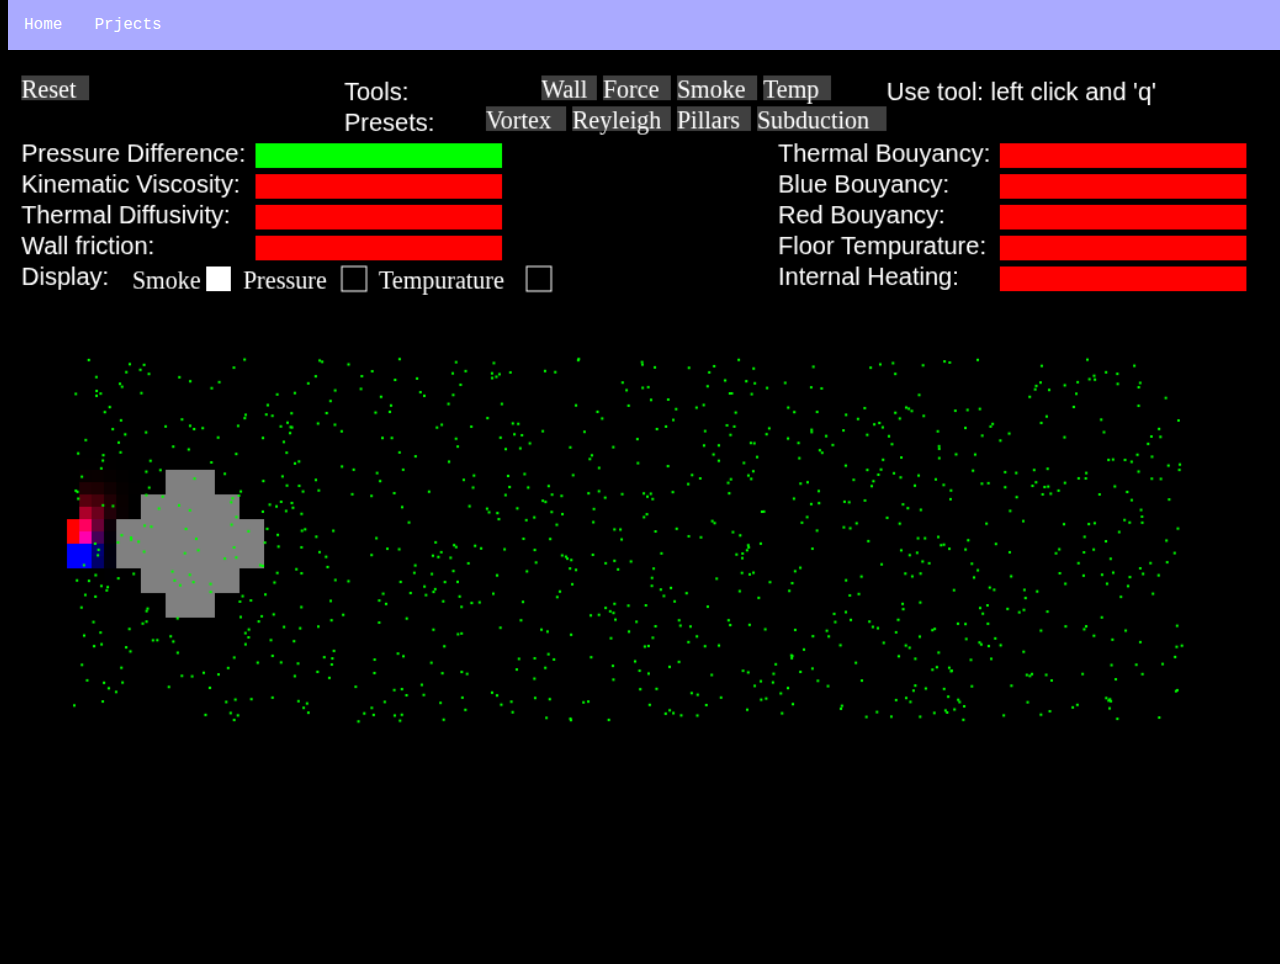
<file: fluidsim/index.html>
<!DOCTYPE html>
<html>
<head>
<title>Shadow55AA</title>
<link rel='stylesheet' href='/main.css'>
<meta name="viewport" content="width=device-width, initial-scale=1.0">
</head>
<body>
<div id="top">
<ul class="rootmenu">
	<li><a href="/index.html">Home</a></li>
	<li><a href="/index.html#page2">Prjects</a></li>
</ul>
</div>
<div id="page1">
<canvas id="canv" width="1024" height="560" style="border:1px solid #000000;"></canvas>
<p id="dbgp"></p>
<script>
var c = document.getElementById("canv");
var ctx = c.getContext("2d");
var tick=0;

var dt = 1.0/30.0;
var nsteps = 1;
var elt=0.0;
var slipk=1.0;
var udk = 0.0;
var tdk = 0.0;
var bpd = 0.0;
var inheat = 0.0;
var fltemp = 0.0;
var accg = 0.0;
var bouyred = 0.0;
var bouyblue = 0.0;
var restpress = 1.0;

var maxpress = 0.0;
var minpress = 0.0;
var maxtemp = 0.0;

var ds = 10;
var xsections = 90;
var ysections = 30;
var bmobile = false;
if(navigator.userAgent.match(/iPad|iPhone|iPod|Android/i))
{
	xsections = 30;
	ysections = 10;
	c.width = document.documentElement.clientWidth-20;
	c.height = document.documentElement.clientHeight-20;
	bmobile = true;
}
var blandscape = false;

var xlength = xsections*ds;
var ylength = ysections*ds;

var buffsize = (xsections+2)*(ysections+2);
var dense = new Array(buffsize);
var dense2 = new Array(buffsize);
var denseb = new Array(buffsize);
var denseb2 = new Array(buffsize);
var u = new Array(buffsize);
var u2 = new Array(buffsize);
var v = new Array(buffsize);
var v2 = new Array(buffsize);
var p = new Array(buffsize);
var p2 = new Array(buffsize);
var diverg = new Array(buffsize);
var temps = new Array(buffsize);
var temps2 = new Array(buffsize);
var wallblocks = new Array(buffsize);
var ubnodes = new Array(buffsize);
var vbnodes = new Array(buffsize);

// input
var mousex = 40;
var mousey = 40;
var mousepos = [0,0];
var mousexrel = 0;
var mouseyrel = 0;
var mouseindir = [0,0];
var lmbutton = 0;
var mmbutton = 0;
var keys = [0,0,0,0];
var bwkey = 0;
var inputspeed = 2000.0;
var inputmode = 1;

var nbtns = 9;
var btnlist = new Array(nbtns);
btnlist[0] = new Button([10,15],[55,20],"#a0a0a0","Reset");
btnlist[1] = new Button([c.width/2-80,15],[45,20],"#a0a0a0","Wall");
btnlist[2] = new Button([c.width/2-30,15],[55,20],"#a0a0a0","Force");
btnlist[3] = new Button([c.width/2+30,15],[65,20],"#a0a0a0","Smoke");
btnlist[4] = new Button([c.width/2+100,15],[55,20],"#a0a0a0","Temp");
btnlist[5] = new Button([c.width/2-125,40],[65,20],"#a0a0a0","Vortex");
btnlist[6] = new Button([c.width/2-55,40],[80,20],"#a0a0a0","Reyleigh");
btnlist[7] = new Button([c.width/2+30,40],[60,20],"#a0a0a0","Pillars");
btnlist[8] = new Button([c.width/2+95,40],[105,20],"#a0a0a0","Subduction");
var sliderdp = new Slider([200,70],[200,20],bpd);
var sliderudk = new Slider([200,95],[200,20],0.0);
var slidertdk = new Slider([200,120],[200,20],0.0);
var sliderslipk = new Slider([200,145],[200,20],0.0);
var slidertbouy = new Slider([c.width-220,70],[200,20],0.0);
var sliderbbouy = new Slider([c.width-220,95],[200,20],0.0);
var sliderrbouy = new Slider([c.width-220,120],[200,20],0.0);
var sliderfltemp = new Slider([c.width-220,145],[200,20],0.0);
var sliderinheat = new Slider([c.width-220,170],[200,20],0.0);
var cbdispdense = new CheckBox([100,170],[80,20],1,"Smoke");
var cbdisppress = new CheckBox([190,170],[100,20],0,"Pressure");
var cbdisptemp = new CheckBox([300,170],[140,20],0,"Tempurature");
	
var nparticles = 1000;	
var plist = new Array(nparticles);
for(i=0;i<nparticles;i++)
{
	plist[i]=new ParticleObj([0.0,0.0]);
}
resetSim();
clearWalls();
cbdispdense.value=1;
cbdisppress.value=0;
cbdisptemp.value=0;
sliderdp.value=1.0;
bpd = 1000.0;
sliderudk.value=0.0;
udk=0.0;
slidertdk.value=0.0;
tdk=0.0;
sliderslipk.value=0.0;
slipk=1.0;
slidertbouy.value=0.0;
accg=0.0;
sliderbbouy.value=0.0;
bouyblue=0.0;
sliderrbouy.value=0.0;
bouyred=0.0;
sliderfltemp.value=0.0;
fltemp=0.0;
sliderinheat.value=0.0;
inheat=0.0;
if(!bmobile)
{
	setWall(4,ysections/2);
	setWall(4,ysections/2+2);
	setWall(6,ysections/2-2);
	setWall(6,ysections/2);
	setWall(6,ysections/2+2);
	setWall(6,ysections/2+4);
	setWall(8,ysections/2-4);
	setWall(8,ysections/2-2);
	setWall(8,ysections/2);
	setWall(8,ysections/2+2);
	setWall(8,ysections/2+4);
	setWall(8,ysections/2+6);
	setWall(10,ysections/2-4);
	setWall(10,ysections/2-2);
	setWall(10,ysections/2);
	setWall(10,ysections/2+2);
	setWall(10,ysections/2+4);
	setWall(10,ysections/2+6);
	setWall(12,ysections/2-2);
	setWall(12,ysections/2);
	setWall(12,ysections/2+2);
	setWall(12,ysections/2+4);
	setWall(14,ysections/2);
	setWall(14,ysections/2+2);
	setVel(8,ysections/2+8,-400.0,0.0);
	setVel(10,ysections/2+8,-400.0,0.0);
	setVel(12,ysections/2+8,-400.0,0.0);
	setVel(14,ysections/2+8,-400.0,0.0);
	setVel(16,ysections/2+8,-400.0,0.0);
	setVel(18,ysections/2+8,-400.0,0.0);
}
else
{
	setWall(6,ysections/2);
	setWall(6,ysections/2+2);
	setVel(4,ysections/2+4,-400.0,0.0);
	setVel(6,ysections/2+4,-400.0,0.0);
	setVel(8,ysections/2+4,-400.0,0.0);
}

document.addEventListener('keydown',onKeyD);
document.addEventListener('keyup',onKeyU);
c.addEventListener('mousedown',onMouseDown);
c.addEventListener('mouseup',onMouseUp);
c.addEventListener('mousemove',onMouseM);
setInterval(update,33);

function resetSim()
{
	tick=0;
	for(i=0;i<nparticles;i++)
	{
		plist[i].pos[0]=Math.random()*xlength;
		plist[i].pos[1]=Math.random()*ylength;
	}
	for(i=0;i<buffsize;i++)
	{
		p[i] = restpress;
		p2[i] = restpress;
		diverg[i] = 0.0;
		temps[i]= 0.0;
		temps2[i]= 0.0;
		u[i]=0.0;
		u2[i]=0.0;
		v[i]=0.0;
		v2[i]=0.0;
		dense[i]=0.0;
		dense2[i]=0.0;
		denseb[i]=0.0;
		denseb2[i]=0.0;
	}
	for(i=0;i<xsections+2;i++)
	{
		temps[i+1*(xsections+2)]=Math.sin(Math.random()*Math.PI*i/(xsections+2.0));
		temps2[i+1*(xsections+2)]=Math.sin(Math.random()*Math.PI*i/(xsections+2.0));
		temps[i+(ysections)*(xsections+2)]=Math.sin(Math.random()*Math.PI*i/(xsections+2.0));
		temps2[i+(ysections)*(xsections+2)]=Math.sin(Math.random()*Math.PI*i/(xsections+2.0));
	}
}

function clearWalls()
{
	for(i=0;i<buffsize;i++)
	{
		wallblocks[i] = 0;
		ubnodes[i] = 0;
		vbnodes[i] = 0;
	}
}

function update()
{
	if(bmobile&&!blandscape)
	{
		if(screen.width>=screen.height)
		{
			c.width = document.documentElement.clientWidth-20;
			c.height = document.documentElement.clientHeight-20;
			btnlist[1].pos[0] = c.width/2-80;
			btnlist[2].pos[0] = c.width/2-30;
			btnlist[3].pos[0] = c.width/2+30;
			btnlist[4].pos[0] = c.width/2+100;
			btnlist[5].pos[0] = c.width/2-125;
			btnlist[6].pos[0] = c.width/2-55;
			btnlist[7].pos[0] = c.width/2+30;
			btnlist[8].pos[0] = c.width/2+95;
			slidertbouy.pos[0] = c.width-220;
			sliderbbouy.pos[0] = c.width-220;
			sliderrbouy.pos[0] = c.width-220;
			sliderfltemp.pos[0] = c.width-220;
			sliderinheat.pos[0] = c.width-220;
			blandscape=true;
		}
	}
	if(bmobile&&screen.width<screen.height)
	{
		if(blandscape=true)
		{
			c.width = document.documentElement.clientWidth-20;
			c.height = document.documentElement.clientHeight-20;
		}
		ctx.clearRect(0,0,c.width,c.height);
		ctx.fillStyle = "#ffffff";
		if(!bmobile)
			ctx.font="20px Arial";
		else
			ctx.font="12px Arial";
		ctx.fillText("Please Rotate Device:",c.width/2,c.height/2);
		blandscape=false;
		return;
	}
	ctx.clearRect(0,0,c.width,c.height);
	// render
	var tx,ty;
	for(i=0;i<xsections+2;i++)
	{
		for(j=0;j<ysections+2;j++)
		{
			tx = Math.floor(c.width/2)-ds*(xsections+2)/2+i*ds;
			ty = c.height-ds*(ysections+2)+j*ds;
			if(wallblocks[Math.floor(i/2)+Math.floor(j/2)*(xsections+2)]>0)
				drawWall(tx,ty);
			else
			{
				/*if(cbdispdense.value==1)
					drawCell(tx,ty,i,j);
				else if(cbdisppress.value==1)
					drawCell(tx,ty,p[i+j*(xsections+2)]);
				else
					drawCell(tx,ty,temps[i+j*(xsections+2)]);*/
				drawCell(tx,ty,i,j);
			}
		}
	}
	for(i=0;i<nparticles;i++)
		plist[i].render();
	if(!bmobile)
	{
		for(i=0;i<nbtns;i++)
			btnlist[i].render();
	}
	else
	{
		for(i=5;i<nbtns;i++)
			btnlist[i].render();
	}
	if(!bmobile)
	{
		sliderdp.render();
		sliderudk.render();
		slidertdk.render();
		sliderslipk.render();
		slidertbouy.render();
		sliderrbouy.render();
		sliderbbouy.render();
		sliderfltemp.render();
		sliderinheat.render();
		cbdispdense.render();
		cbdisppress.render();
		cbdisptemp.render();
	}
	ctx.fillStyle = "#ffffff";
	if(!bmobile)
		ctx.font="20px Arial";
	else
		ctx.font="12px Arial";
	if(!bmobile)
	{
		ctx.fillText("Tools:",c.width/2-240,35);
		ctx.fillText("Use tool: left click and 'q'",c.width/2+200,35);
		ctx.fillText("Presets:",c.width/2-240,60);
		ctx.fillText("Pressure Difference:",10,85);
		ctx.fillText("Kinematic Viscosity:",10,110);
		ctx.fillText("Thermal Diffusivity:",10,135);
		ctx.fillText("Wall friction:",10,160);
		ctx.fillText("Display:",10,185);
		ctx.fillText("Thermal Bouyancy:",c.width-400,85);
		ctx.fillText("Blue Bouyancy:",c.width-400,110);
		ctx.fillText("Red Bouyancy:",c.width-400,135);
		ctx.fillText("Floor Tempurature:",c.width-400,160);
		ctx.fillText("Internal Heating:",c.width-400,185);
	
		ctx.fillStyle = "#0000ff";
		ctx.fillRect(mousepos[0]-ds,mousepos[1]-ds,ds,ds);
	}
	// Simulate
	for(i=0;i<nparticles;i++)
		plist[i].step(dt);
	for(k=0;k<nsteps;k++)
	{
		if(udk>=0.1)
		{
			//preDiffuse(4,dense,dt/nsteps,udk);
			//jacobiMethod(4,dense,dense2,4.0+ds*ds/(udk*(dt/nsteps)));
			//preDiffuse(4,denseb,dt/nsteps,udk);
			//jacobiMethod(4,denseb,denseb2,4.0+ds*ds/(udk*(dt/nsteps)));
			preDiffuse(1,u,dt/nsteps,udk);
			jacobiMethod(1,u,u2,4.0+ds*ds/(udk*(dt/nsteps)));
			preDiffuse(2,v,dt/nsteps,udk);
			jacobiMethod(2,v2,v2,4.0+ds*ds/(udk*(dt/nsteps)));
		}
		advect(4,dense,dense2,dt/nsteps);
		advect(4,denseb,denseb2,dt/nsteps);
		setBound(4,dense);
		setBound(4,denseb);
		advect(3,temps,temps2,dt/nsteps);
		if(inheat>0.0001)
		{
			for(i=1;i<xsections+1;i++)
			{
				for(j=1;j<ysections+1;j++)
				{
					if(temps[i+j*(xsections+2)]<400.0)
						temps[i+j*(xsections+2)]+=inheat*dt/nsteps;
				}
			}
		}
		setBound(3,temps);
		if(tdk>=0.1)
		{
			preDiffuse(3,temps,dt/nsteps,tdk);
			jacobiMethod(3,temps,temps2,4.0+ds*ds/(tdk*(dt/nsteps)));
		}
		advect(1,u,u2,dt/nsteps);
		advect(2,v,v2,dt/nsteps);
		if(accg>=0.1)
		{
			thermalBuoyancy(dt/nsteps);
		}
		tracerBuoyancy(dt/nsteps);
		if(bpd>0.01)
		{
			for(j=ysections/2-1;j<=ysections/2;j++)
			{
				dense[0+j*(xsections+2)]=255;
				dense[1+j*(xsections+2)]=255;
			}
			for(j=ysections/2+1;j<=ysections/2+2;j++)
			{
				denseb[0+j*(xsections+2)]=255;
				denseb[1+j*(xsections+2)]=255;
			}
		}
		setBound(1,u);
		setBound(2,v);
		divergence();
		jacobiMethod(0,p,p2,4.0);
		applyPressure();
		
		tick++;
		if(tick>400)
		{
			tick=0;
		}
	}
	elt+=dt;
	
	maxpress=0.0;
	minpress=1000.0;
	for(i=0;i<xsections+2;i++)
	{
		for(j=0;j<ysections+2;j++)
		{
			if(p[i+j*(xsections+2)]>maxpress)
				maxpress=p[i+j*(xsections+2)];
			if(p[i+j*(xsections+2)]<minpress)
				minpress=p[i+j*(xsections+2)];
		}
	}
	maxtemp=0.0;
	for(i=0;i<xsections+2;i++)
	{
		for(j=0;j<ysections+2;j++)
		{
			if(temps[i+j*(xsections+2)]>maxtemp)
				maxtemp=temps[i+j*(xsections+2)];
		}
	}
	// Input
	addMouseInput();
}

function advect(b,ifield,ifield2,idt)
{
	var du,dv;
	var xloop = xsections+1;
	var yloop = ysections+1;
	if(b==1)
		xloop--;
	if(b==2)
		yloop--;
	for(i=1;i<xloop;i++)
	{
		for(j=1;j<yloop;j++)
		{
			du=0;dv=0;
			if(b==0||b==4)
			{
				if(wallblocks[Math.floor(i/2.0)+Math.floor(j/2.0)*(xsections+2)]==0)
				{
					du = -getInterp(1,i-0.5,j,u)*idt/ds+i;
					dv = -getInterp(2,i,j-0.5,v)*idt/ds+j;
					ifield2[i+j*(xsections+2)] = getInterp(b,du,dv,ifield);
				}
			}
			else if(b==1)
			{
				du = -u[i+j*(xsections+2)]*idt/ds+i;
				dv = -getInterp(2,i+0.5,j-0.5,v)*idt/ds+j;
				ifield2[i+j*(xsections+2)] = getInterp(b,du,dv,ifield);
			}
			else if(b==2)
			{
				du = -getInterp(1,i-0.5,j+0.5,u)*idt/ds+i;
				dv = -v[i+j*(xsections+2)]*idt/ds+j;
				ifield2[i+j*(xsections+2)] = getInterp(b,du,dv,ifield);
			}
			else if(b==3)
			{
				if(wallblocks[Math.floor(i/2.0)+Math.floor(j/2.0)*(xsections+2)]==0)
				{
					du = -getInterp(1,i-0.5,j,u)*idt/ds+i;
					dv = -getInterp(2,i,j-0.5,v)*idt/ds+j;
					ifield2[i+j*(xsections+2)] = getInterp(b,du,dv,ifield);
				}
			}
		}
	}
	for(i=0;i<buffsize;i++)
		ifield[i]=ifield2[i];
}

function clipBounds(b,ix,iy)
{
	if(ix<0.0)
		ix=0.0;
	if(iy<0.0)
		iy=0.0;
	if(b==0)
	{
		if(ix>xsections+1.0)
			ix=xsections+1.0;
		if(iy>ysections+1.0)
			iy=ysections+1.0;
	}
	else if(b==1)
	{
		if(ix>xsections)
			ix=xsections;
		if(iy>ysections+1.0)
			iy=ysections+1.0;
	}
	else if(b==2)
	{
		if(ix>xsections+1.0)
			ix=xsections+1.0;
		if(iy>ysections)
			iy=ysections;
	}
}

function getInterp(b,ix,iy,ifield)
{
	clipBounds(b,ix,iy);
	var wu = Math.floor(ix);
	var wv = Math.floor(iy);
	var fu = ix-wu;
	var fv = iy-wv;
	var tdx = ifield[wu+wv*(xsections+2)]*(1.0-fu)+fu*ifield[wu+1+wv*(xsections+2)];
	var tdx2 = ifield[wu+(wv+1)*(xsections+2)]*(1.0-fu)+fu*ifield[wu+1+(wv+1)*(xsections+2)];
	return tdx*(1.0-fv)+tdx2*fv;
}

function divergence()
{
	for(i=1;i<xsections+1;i++)
	{
		for(j=1;j<ysections+1;j++)
		{
			diverg[i+j*(xsections+2)] = (u[i+j*(xsections+2)]-u[i-1+j*(xsections+2)])/(ds)+
					 (v[i+j*(xsections+2)]-v[i+(j-1)*(xsections+2)])/(ds);
			diverg[i+j*(xsections+2)] = -diverg[i+j*(xsections+2)]*(ds*ds);
		}
	}
}

function preDiffuse(b,ifield,idt,icoef)
{
	var xloop = xsections+1;
	if(b==1)
		xloop--;
	var yloop = ysections+1;
	if(b==2)
		yloop--;
	for(i=1;i<xloop;i++)
	{
		for(j=1;j<yloop;j++)
		{
			diverg[i+j*(xsections+2)] = ds*ds*ifield[i+j*(xsections+2)]/(icoef*idt);
		}
	}
}

function jacobiMethod(b,ifield,ifield2,ia)
{
	var xloop = xsections+1;
	if(b==1)
		xloop--;
	var yloop = ysections+1;
	if(b==2)
		yloop--;
	var dimax,tpress;
	var twbc,twbin,twbip,twbjn,twbjp;
	for(k=0;k<100;k++)
	{
		dimax=0.0;
		for(i=1;i<xloop;i++)
		{
			for(j=1;j<yloop;j++)
			{
				if(b!=0)
				{
					ifield2[i+j*(xsections+2)] =(diverg[i+j*(xsections+2)]+ifield[i+1+j*(xsections+2)]+ifield[i-1+j*(xsections+2)]+ifield[i+(j+1)*(xsections+2)]+ifield[i+(j-1)*(xsections+2)])/ia;
					if(Math.abs(ifield2[i+j*(xsections+2)]-ifield[i+j*(xsections+2)])>dimax)
						dimax=Math.abs(ifield2[i+j*(xsections+2)]-ifield[i+j*(xsections+2)]);
				}
				else if(b==1)
				{
					twbc = ubnodes[i+j*(xsections+2)];
					if(twbc==0)
					{
						twbin = ubnodes[Math.floor((i-1)/2)+Math.floor(j/2)*(xsections+2)];
						twbip = ubnodes[Math.floor((i+1)/2)+Math.floor(j/2)*(xsections+2)];
						twbjn = ubnodes[Math.floor(i/2)+Math.floor((j-1)/2)*(xsections+2)];
						twbjp = ubnodes[Math.floor(i/2)+Math.floor((j+1)/2)*(xsections+2)];
						tpress=diverg[i+j*(xsections+2)];
						if(twbin==0)
							tpress+=ifield[i-1+j*(xsections+2)];
						else
							tpress+=ifield[i+j*(xsections+2)];
						if(twbip==0)
							tpress+=ifield[i+1+j*(xsections+2)];
						else
							tpress+=ifield[i+j*(xsections+2)];
						if(twbjn==0)
							tpress+=ifield[i+(j-1)*(xsections+2)];
						else
							tpress+=ifield[i+j*(xsections+2)];
						if(twbjp==0)
							tpress+=ifield[i+(j+1)*(xsections+2)];
						else
							tpress+=ifield[i+j*(xsections+2)];
						ifield2[i+j*(xsections+2)] = tpress/4.0;
						if(Math.abs(ifield2[i+j*(xsections+2)]-ifield[i+j*(xsections+2)])>dimax)
							dimax=Math.abs(ifield2[i+j*(xsections+2)]-ifield[i+j*(xsections+2)]);
					}
				}
				else if(b==2)
				{
					twbc = vbnodes[i+j*(xsections+2)];
					if(twbc==0)
					{
						twbin = vbnodes[Math.floor((i-1)/2)+Math.floor(j/2)*(xsections+2)];
						twbip = vbnodes[Math.floor((i+1)/2)+Math.floor(j/2)*(xsections+2)];
						twbjn = vbnodes[Math.floor(i/2)+Math.floor((j-1)/2)*(xsections+2)];
						twbjp = vbnodes[Math.floor(i/2)+Math.floor((j+1)/2)*(xsections+2)];
						tpress=diverg[i+j*(xsections+2)];
						if(twbin==0)
							tpress+=ifield[i-1+j*(xsections+2)];
						else
							tpress+=ifield[i+j*(xsections+2)];
						if(twbip==0)
							tpress+=ifield[i+1+j*(xsections+2)];
						else
							tpress+=ifield[i+j*(xsections+2)];
						if(twbjn==0)
							tpress+=ifield[i+(j-1)*(xsections+2)];
						else
							tpress+=ifield[i+j*(xsections+2)];
						if(twbjp==0)
							tpress+=ifield[i+(j+1)*(xsections+2)];
						else
							tpress+=ifield[i+j*(xsections+2)];
						ifield2[i+j*(xsections+2)] = tpress/4.0;
						if(Math.abs(ifield2[i+j*(xsections+2)]-ifield[i+j*(xsections+2)])>dimax)
							dimax=Math.abs(ifield2[i+j*(xsections+2)]-ifield[i+j*(xsections+2)]);
					}
				}
				else
				{
					twbc = wallblocks[Math.floor(i/2)+Math.floor(j/2)*(xsections+2)];
					if(twbc==0)
					{
						twbin = wallblocks[Math.floor((i-1)/2)+Math.floor(j/2)*(xsections+2)];
						twbip = wallblocks[Math.floor((i+1)/2)+Math.floor(j/2)*(xsections+2)];
						twbjn = wallblocks[Math.floor(i/2)+Math.floor((j-1)/2)*(xsections+2)];
						twbjp = wallblocks[Math.floor(i/2)+Math.floor((j+1)/2)*(xsections+2)];
						tpress=diverg[i+j*(xsections+2)];
						if(twbin==0)
							tpress+=ifield[i-1+j*(xsections+2)];
						else
							tpress+=ifield[i+j*(xsections+2)];
						if(twbip==0)
							tpress+=ifield[i+1+j*(xsections+2)];
						else
							tpress+=ifield[i+j*(xsections+2)];
						if(twbjn==0)
							tpress+=ifield[i+(j-1)*(xsections+2)];
						else
							tpress+=ifield[i+j*(xsections+2)];
						if(twbjp==0)
							tpress+=ifield[i+(j+1)*(xsections+2)];
						else
							tpress+=ifield[i+j*(xsections+2)];
						ifield2[i+j*(xsections+2)] = tpress/4.0;
						if(Math.abs(ifield2[i+j*(xsections+2)]-ifield[i+j*(xsections+2)])>dimax)
							dimax=Math.abs(ifield2[i+j*(xsections+2)]-ifield[i+j*(xsections+2)]);
					}
				}
			}
		}
		for(i=0;i<buffsize;i++)
			ifield[i]=ifield2[i];
		setBound(b,ifield);
		if(dimax<0.1)
		{
			k=1000;
		}
	}
}

function applyPressure()
{
	var twbc;
	for(i=0;i<xsections+1;i++)
	{
		for(j=0;j<ysections+2;j++)
		{
			u[i+j*(xsections+2)]-=(p[i+1+j*(xsections+2)]-p[i+j*(xsections+2)])/(ds);
		}
	}
	for(i=0;i<xsections+2;i++)
	{
		for(j=0;j<ysections+1;j++)
		{
			v[i+j*(xsections+2)]-=(p[i+(j+1)*(xsections+2)]-p[i+j*(xsections+2)])/(ds);
		}
	}
	setBound(1,u);
	setBound(2,v);
}

function thermalBuoyancy(idt)
{
	for(i=1;i<xsections+1;i++)
	{
		for(j=1;j<ysections+1;j++)
		{
			v[i+j*(xsections+2)]-=accg*(temps[i+j*(xsections+2)])*idt/273.0;
		}
	}
}

function tracerBuoyancy(idt)
{
	if(bouyblue>0.001)
	{
		for(i=1;i<xsections+1;i++)
		{
			for(j=1;j<ysections+1;j++)
			{
				v[i+j*(xsections+2)]+=bouyblue*(denseb[i+j*(xsections+2)])*idt/273.0;
			}
		}
	}
	if(bouyred>0.001)
	{
		for(i=1;i<xsections+1;i++)
		{
			for(j=1;j<ysections+1;j++)
			{
				v[i+j*(xsections+2)]-=bouyred*(dense[i+j*(xsections+2)])*idt/273.0;
			}
		}
	}
}

function setBound(itype,ifield)
{
	setBoundBlocks(itype,ifield);
	
	//Hbounds
	for(i=0;i<xsections+2;i++)
	{
		if(itype==1)	// u
		{
			ifield[i]=slipk*ifield[i+(xsections+2)];
			ifield[i+(ysections+1)*(xsections+2)]=slipk*ifield[i+(ysections)*(xsections+2)];
		}
		else if(itype==2)	// v
		{
			ifield[i]=0.0;
			ifield[i+(ysections)*(xsections+2)]=0.0;
		}
		else if(itype==0)	// pressure
		{
			ifield[i]=ifield[i+(xsections+2)];
			ifield[i+(ysections+1)*(xsections+2)]=ifield[i+(ysections)*(xsections+2)];
		}
		else if(itype==3)	// Tempurature
		{
			//temps[i]=temps[i+(xsections+2)];
			temps[i]=0.0-temps[i+(xsections+2)];
			if(fltemp>0.001)
				temps[i+(ysections+1)*(xsections+2)]=2.0*fltemp-temps[i+(ysections)*(xsections+2)];
			else
				temps[i+(ysections+1)*(xsections+2)]=temps[i+(ysections)*(xsections+2)];
			//temps[i+(ysections+1)*(xsections+2)]=-200*Math.cos(i*6.0*Math.PI/xsections)-temps[i+(ysections)*(xsections+2)];
			//if(i<xsections/3)
			//	temps[i+(ysections+1)*(xsections+2)]=2.0*tl-temps[i+(ysections)*(xsections+2)];
		}
		else if(itype==4)	// Density
		{
			ifield[i]=ifield[i+(xsections+2)];
			ifield[i+(ysections+1)*(xsections+2)]=ifield[i+(ysections)*(xsections+2)];
		}
	}
	//Vbounds
	for(j=0;j<ysections+2;j++)
	{
		if(itype==1)	// u
		{
			if(bpd<0.01)
			{
				ifield[j*(xsections+2)]=0.0;
				ifield[(xsections)+j*(xsections+2)]=0.0;
			}
			else
			{
				ifield[j*(xsections+2)]=-(p[1+j*(xsections+2)]-p[1+j*(xsections+2)])/ds;
				ifield[(xsections)+j*(xsections+2)]=-(p[(xsections+1)+j*(xsections+2)]-p[(xsections)+j*(xsections+2)])/ds;
			}
		}
		else if(itype==2)	// v
		{
			ifield[j*(xsections+2)]=slipk*ifield[1+j*(xsections+2)];
			ifield[(xsections+1)+j*(xsections+2)]=slipk*ifield[(xsections)+j*(xsections+2)];
		}
		else if(itype==0)
		{
			if(bpd<0.01)
			{
				ifield[j*(xsections+2)]=ifield[1+j*(xsections+2)];
				ifield[(xsections+1)+j*(xsections+2)]=ifield[(xsections)+j*(xsections+2)];
			}
			else
			{
				ifield[j*(xsections+2)]=restpress+bpd;
				ifield[(xsections+1)+j*(xsections+2)]=restpress-bpd;
			}
		}
		else if(itype==3)
		{
			if(bpd<0.01)
				temps[j*(xsections+2)]=temps[1+j*(xsections+2)];
			else
				temps[j*(xsections+2)]=0.0-temps[1+j*(xsections+2)];
			temps[xsections+1+j*(xsections+2)]=temps[xsections+j*(xsections+2)];
		}
		else if(itype==4)	// Dense
		{
			if(bpd>0.01)
			{
				ifield[j*(xsections+2)]=0.0;
			}
			else
				ifield[j*(xsections+2)]=ifield[1+j*(xsections+2)];
			ifield[(xsections+1)+j*(xsections+2)]=ifield[(xsections)+j*(xsections+2)];
		}
	}
	//if(itype==3&&bpd>0.1)
	//	temps[(ysections)*(xsections+2)]=Math.random()*100;
}

function setBoundBlocks(itype,ifield)
{
	if(itype==1)
	{
		for(i=1;i<xsections;i++)
		{
			for(j=1;j<ysections+1;j++)
			{
				if(ubnodes[i+j*(xsections+2)]>0)
				{
					if(i%2==1&&(ubnodes[i+1+j*(xsections+2)]==0||ubnodes[i-1+j*(xsections+2)]==0))
						u[i+j*(xsections+2)]=0.0;
					else
					{
						if(j%2==1)
						{
							if(ubnodes[i+(j+1)*(xsections+2)]<1)
								u[i+j*(xsections+2)]=slipk*u[i+(j+1)*(xsections+2)];
							else
								u[i+j*(xsections+2)]=0.0;
						}
						else
						{
							if(ubnodes[i+(j-1)*(xsections+2)]<1)
								u[i+j*(xsections+2)]=slipk*u[i+(j-1)*(xsections+2)];
							else
								u[i+j*(xsections+2)]=0.0;
						}
					}
				}
			}
		}
	}
	else if(itype==2)
	{
		for(i=1;i<xsections;i++)
		{
			for(j=1;j<ysections+1;j++)
			{
				if(vbnodes[i+j*(xsections+2)]>0)
				{
					if(j%2==1&&(vbnodes[i+(j+1)*(xsections+2)]==0||vbnodes[i+(j-1)*(xsections+2)]==0))
						v[i+j*(xsections+2)]=0.0;
					else
					{
						if(i%2==1)
						{
							if(vbnodes[i+1+j*(xsections+2)]<1)
								v[i+j*(xsections+2)]=slipk*v[i+1+j*(xsections+2)];
							else
								v[i+j*(xsections+2)]=0.0;
						}
						else
						{
							if(vbnodes[i-1+j*(xsections+2)]<1)
								v[i+j*(xsections+2)]=slipk*v[i-1+j*(xsections+2)];
							else
								v[i+j*(xsections+2)]=0.0;
						}
					}
				}
			}
		}
	}
	else if(itype==4)
	{
		for(i=1;i<xsections+1;i++)
		{
			for(j=1;j<ysections+1;j++)
			{
				var twbc = wallblocks[Math.floor(i/2)+Math.floor(j/2)*(xsections+2)];
				if(twbc==1)
				{
					if(i%2==1)
						ifield[i+j*(xsections+2)]=ifield[i+1+j*(xsections+2)];
					else
						ifield[i+j*(xsections+2)]=ifield[i-1+j*(xsections+2)];
					if(j%2==1)
						ifield[i+j*(xsections+2)]=ifield[i+(j+1)*(xsections+2)];
					else
						ifield[i+j*(xsections+2)]=ifield[i+(j-1)*(xsections+2)];
				}
			}
		}
	}
}

function drawCell(ix,iy,ii,ij)
{
	var maxdense=255.0;
	var mindense=-255.0;
	var tgreen = 0.0;
	var tblue = 0.0;
	var tmpt = 0;
	if(cbdisppress.value==1)
	{
		maxdense=maxpress;
		mindense=minpress;
		tgreen = Math.max(255*p[ii+ij*(xsections+2)]/maxdense,0.0);
		tblue = Math.max(255*p[ii+ij*(xsections+2)]/mindense,0.0);
		ctx.fillStyle = "rgb(0,"+Math.floor(tgreen)+","+Math.floor(tblue)+")";
	}
	else if(cbdisptemp.value==1)
	{
		maxdense=maxtemp;
		if(maxdense<100.0)
			maxdense=100.0;
		tmpt = temps[ii+ij*(xsections+2)];
		if(tmpt>maxtemp)
			tmpt=maxtemp;
		tgreen = tmpt*255.0/maxdense;
		tblue = (maxdense-tmpt)*255.0/maxdense;
		ctx.fillStyle = "rgb("+Math.floor(tgreen)+",0,"+Math.floor(tblue)+")";
	}
	else
	{
		tgreen = Math.max(255*dense[ii+ij*(xsections+2)]/maxdense,0.0);
		tblue = Math.max(255*denseb[ii+ij*(xsections+2)]/maxdense,0.0);
		ctx.fillStyle = "rgb("+Math.floor(tgreen)+",0,"+Math.floor(tblue)+")";
	}
	ctx.fillRect(ix-ds/2,iy-ds/2,ds,ds);
}

function drawWall(ix,iy)
{
	ctx.fillStyle = "#808080";
	ctx.fillRect(ix-ds/2,iy-ds/2,ds,ds);
}

function ParticleObj(ipos)
{
	this.pos = [ipos[0],ipos[1]];
	
	this.render =
	function render()
	{
		var tx = (this.pos[0]*ds*xsections/xlength+(c.width/2-(xsections+2)*ds/2));
		var ty = (this.pos[1]*ds*ysections/ylength+(c.height-(ysections+2)*ds));
		ctx.fillStyle="#00ff00";
		ctx.fillRect(tx-1,ty-1,2,2);
	}
	
	this.step =
	function step(idt)
	{
		var tx,ty,wx,wy,fx,fy,xb,xb2;
		tx = (this.pos[0])*xsections/xlength;
		ty = (this.pos[1])*ysections/ylength;
		if(tx<0)
			tx=0;
		if(ty<0)
			ty=0;
		if(tx>xsections+1)
			tx=xsections+1;
		if(ty>ysections+1)
			ty=ysections+1;
		this.pos[0]+=getInterp(1,tx-0.5,ty,u)*idt;
		this.pos[1]+=getInterp(2,tx,ty-0.5,v)*idt;
		if(this.pos[0]>xlength&&bpd>=0.1)
		{
			this.pos[0]=ds*1.5;
			this.pos[1]=Math.random()*ylength;
			//if(Math.random()*100>50)
			//	this.pos[1]=c.height/2-(ysections)*ds/2+Math.random()*(ysections)*ds/3.0;
			//else
			//	this.pos[1]=c.height/2+(ysections)*ds/2-Math.random()*(ysections)*ds/3.0-ds;
		}
	}
}

function Button(ipos,isize,icolor,itext)
{
	this.pos = [ipos[0],ipos[1]];
	this.size = [isize[0],isize[1]];
	this.color = icolor;
	this.text = itext;
	
	this.render = function render()
	{
		ctx.fillStyle = "#404040";
		if((mousepos[0]>this.pos[0]&&mousepos[0]<this.pos[0]+this.size[0])
			&&(mousepos[1]>this.pos[1]&&mousepos[1]<this.pos[1]+this.size[1]))
			ctx.fillStyle ="#8080ff";
		ctx.fillRect(this.pos[0],this.pos[1],this.size[0],this.size[1]);
		ctx.font="20px Georgia";
		ctx.fillStyle ="#ffffff";
		ctx.fillText(this.text,this.pos[0],this.pos[1]+18);
	}
	
	this.checkBounds = function checkBounds(ipoint)
	{
		var bhit = false;
		if((ipoint[0]>this.pos[0]&&ipoint[0]<this.pos[0]+this.size[0])
			&&(ipoint[1]>this.pos[1]&&ipoint[1]<this.pos[1]+this.size[1]))
			bhit = true;
		return bhit;
	}
}

function CheckBox(ipos,isize,ivalue,itext)
{
	this.pos = [ipos[0],ipos[1]];
	this.size = [isize[0],isize[1]];
	this.value = ivalue;
	this.text = itext;
	
	this.render = function render()
	{
		ctx.fillStyle = "#ffffff";
		ctx.strokeStyle = "#ffffff";
		if(this.value==1)
			ctx.fillRect(this.pos[0]+this.size[0]-20,this.pos[1],20,20);
		else
			ctx.strokeRect(this.pos[0]+this.size[0]-20,this.pos[1],20,20);
		ctx.font="20px Georgia";
		ctx.fillText(this.text,this.pos[0],this.pos[1]+18);
	}
	
	this.checkBounds = function checkBounds(ipoint)
	{
		var bhit = false;
		if((ipoint[0]>this.pos[0]&&ipoint[0]<this.pos[0]+this.size[0])
			&&(ipoint[1]>this.pos[1]&&ipoint[1]<this.pos[1]+this.size[1]))
		{
			bhit = true;
		}
		return bhit;
	}
}

function Slider(ipos,isize,ivalue)
{
	this.pos = [ipos[0],ipos[1]];
	this.size = [isize[0],isize[1]];
	this.value = ivalue;
	
	this.render = function render()
	{
		ctx.fillStyle ="#ff0000";
		ctx.fillRect(this.pos[0],this.pos[1],this.size[0],this.size[1]);
		ctx.fillStyle ="#00ff00";
		ctx.fillRect(this.pos[0],this.pos[1],this.value*this.size[0],this.size[1]);
	}
	
	this.checkMouse = function checkMouse(imouse)
	{
		var tvalue = 0.0;
		if((imouse[0]>this.pos[0]&&imouse[0]<this.pos[0]+this.size[0])
			&&(imouse[1]>this.pos[1]&&imouse[1]<this.pos[1]+this.size[1]))
		{
			this.value = (imouse[0]-this.pos[0])/this.size[0];
			if(this.value<0.02)
				this.value=0.0;
			if(this.value>0.98)
				this.value=1.0;
		}
		return this.value;
	}
}

function onKeyD(event)
{
	if(event.keyCode==81)
		bwkey=1;
	if(event.keyCode==65)
		keys[0]=1;
	if(event.keyCode==68)
		keys[1]=1;
	if(event.keyCode==87)
		keys[2]=1;
	if(event.keyCode==83)
		keys[3]=1;
}

function onKeyU(event)
{
	if(event.keyCode==81)
		bwkey=0;
	if(event.keyCode==65)
		keys[0]=0;
	if(event.keyCode==68)
		keys[1]=0;
	if(event.keyCode==87)
		keys[2]=0;
	if(event.keyCode==83)
		keys[3]=0;
}

function onMouseDown(event)
{
	if(event.button==0)
		lmbutton=1;
	if(event.button==1)
		mmbutton=1;
}

function setDense(b,ix,iy,idense)
{
	var tx = Math.floor(ix/2);
	var ty = Math.floor(iy/2);
	if(b==0)
	{
		dense[tx*2+ty*2*(xsections+2)]=idense;
		dense[tx*2+1+ty*2*(xsections+2)]=idense;
		dense[tx*2+(ty*2+1)*(xsections+2)]=idense;
		dense[tx*2+1+(ty*2+1)*(xsections+2)]=idense;
	}
	else
	{
		denseb[tx*2+ty*2*(xsections+2)]=idense;
		denseb[tx*2+1+ty*2*(xsections+2)]=idense;
		denseb[tx*2+(ty*2+1)*(xsections+2)]=idense;
		denseb[tx*2+1+(ty*2+1)*(xsections+2)]=idense;
	}
}

function setVel(ix,iy,ivx,ivy)
{
	ti=Math.floor(ix/2.0);
	tj=Math.floor(iy/2.0);
	if(wallblocks[ti+tj*(xsections+2)]==0)
	{
		for(i=0;i<3;i++)
		{
			u[ti*2-1+i+tj*2*(xsections+2)]+=ivx;
			v[ti*2-1+i+(tj*2+1)*(xsections+2)]+=ivy;
			u[ti*2+(tj*2-1+i)*(xsections+2)]+=ivx;
			v[ti*2+1+(tj*2-1+i)*(xsections+2)]+=ivy;
		}
	}
}

function setWall(ix,iy)
{
	var ti=Math.floor(ix/2.0);
	var tj=Math.floor(iy/2.0);
	if(wallblocks[ti+tj*(xsections+2)]==0)
	{
		wallblocks[ti+tj*(xsections+2)]=1;
		for(i=0;i<3;i++)
		{
			ubnodes[ti*2-1+i+tj*2*(xsections+2)]++;
			ubnodes[ti*2-1+i+(tj*2+1)*(xsections+2)]++;
			vbnodes[ti*2+(tj*2-1+i)*(xsections+2)]++;
			vbnodes[ti*2+1+(tj*2-1+i)*(xsections+2)]++;
		}
	}
}

function addMouseInput()
{
	if(bmobile)
		return;
	if(lmbutton==1)
	{
		var mxspeed = inputspeed*mouseindir[0];
		var myspeed = inputspeed*mouseindir[1];
		var ti = Math.floor((mousepos[0]-(c.width/2-(xsections+2)*ds/2))/ds);
		var tj = Math.floor((mousepos[1]-(c.height-(ysections+2)*ds))/ds);
		if((ti>0&&ti<xsections+1)&&(tj>0&&tj<ysections+1))
		{
			if(inputmode==0)
			{
				ti=Math.floor(ti/2.0);
				tj=Math.floor(tj/2.0);
				if(wallblocks[ti+tj*(xsections+2)]==0)
				{
					wallblocks[ti+tj*(xsections+2)]=1;
					for(i=0;i<3;i++)
					{
						ubnodes[ti*2-1+i+tj*2*(xsections+2)]++;
						ubnodes[ti*2-1+i+(tj*2+1)*(xsections+2)]++;
						vbnodes[ti*2+(tj*2-1+i)*(xsections+2)]++;
						vbnodes[ti*2+1+(tj*2-1+i)*(xsections+2)]++;
					}
				}
			}
			if(inputmode==1)
			{
				ti=Math.floor(ti/2.0);
				tj=Math.floor(tj/2.0);
				if(wallblocks[ti+tj*(xsections+2)]==0)
				{
					for(i=0;i<3;i++)
					{
						u[ti*2-1+i+tj*2*(xsections+2)]+=dt*mxspeed;
						v[ti*2-1+i+(tj*2+1)*(xsections+2)]+=dt*myspeed;
						u[ti*2+(tj*2-1+i)*(xsections+2)]+=dt*mxspeed;
						v[ti*2+1+(tj*2-1+i)*(xsections+2)]+=dt*myspeed;
					}
				}
			}
			if(inputmode==2)
			{
				setDense(0,ti,tj,255);
			}
			if(inputmode==3)
			{
				ti=Math.floor(ti/2);
				tj=Math.floor(tj/2);
				{
					temps[ti*2+tj*2*(xsections+2)]=400.0;
					temps[ti*2+1+tj*2*(xsections+2)]=400.0;
					temps[ti*2+(tj*2+1)*(xsections+2)]=400.0;
					temps[ti*2+1+(tj*2+1)*(xsections+2)]=400.0;
				}
			}
		}
		bpd = 1000.0*sliderdp.checkMouse(mousepos);
		udk = 1000.0*sliderudk.checkMouse(mousepos);
		tdk = 1000.0*slidertdk.checkMouse(mousepos);
		slipk = 1.0-sliderslipk.checkMouse(mousepos);
		accg = 1000.0*slidertbouy.checkMouse(mousepos);
		bouyred = 1000.0*sliderrbouy.checkMouse(mousepos);
		bouyblue = 1000.0*sliderbbouy.checkMouse(mousepos);
		inheat = 10.0*sliderinheat.checkMouse(mousepos);
		fltemp = 400.0*sliderfltemp.checkMouse(mousepos);
	}
	if(mmbutton==1||bwkey==1)
	{
		var mxspeed = inputspeed*mouseindir[0];
		var myspeed = inputspeed*mouseindir[1];
		var ti = Math.floor((mousepos[0]-(c.width/2-(xsections+2)*ds/2))/ds);
		var tj = Math.floor((mousepos[1]-(c.height-(ysections+2)*ds))/ds);
		if((ti>0&&ti<xsections+1)&&(tj>0&&tj<ysections+1))
		{
			if(inputmode==0)
			{
				ti=Math.floor(ti/2);
				tj=Math.floor(tj/2);
				if(wallblocks[ti+tj*(xsections+2)]==1)
				{
					wallblocks[ti+tj*(xsections+2)]=0;
					for(i=0;i<3;i++)
					{
						ubnodes[ti*2-1+i+tj*2*(xsections+2)]--;
						ubnodes[ti*2-1+i+(tj*2+1)*(xsections+2)]--;
						vbnodes[ti*2+(tj*2-1+i)*(xsections+2)]--;
						vbnodes[ti*2+1+(tj*2-1+i)*(xsections+2)]--;
					}
				}
			}
			if(inputmode==1)
			{
				ti=Math.floor(ti/2);
				tj=Math.floor(tj/2);
				if(wallblocks[ti+tj*(xsections+2)]==0)
				{
					for(i=0;i<3;i++)
					{
						u[ti*2-1+i+tj*2*(xsections+2)]+=dt*mxspeed;
						v[ti*2-1+i+(tj*2+1)*(xsections+2)]+=dt*myspeed;
						u[ti*2+(tj*2-1+i)*(xsections+2)]+=dt*mxspeed;
						v[ti*2+1+(tj*2-1+i)*(xsections+2)]+=dt*myspeed;
					}
				}
			}
			if(inputmode==2)
			{
				setDense(1,ti,tj,255);
			}
			if(inputmode==3)
			{
				ti=Math.floor(ti/2);
				tj=Math.floor(tj/2);
				{
					temps[ti*2+tj*2*(xsections+2)]=0.0;
					temps[ti*2+1+tj*2*(xsections+2)]=0.0;
					temps[ti*2+(tj*2+1)*(xsections+2)]=0.0;
					temps[ti*2+1+(tj*2+1)*(xsections+2)]=0.0;
				}
			}
		}
	}
}

function onMouseUp(event)
{
	if(event.button==0)
	{
		lmbutton=0;
		if(btnlist[0].checkBounds(mousepos))
			resetSim();
		if(!bmobile)
		{
			if(btnlist[1].checkBounds(mousepos))
				inputmode=0;
			if(btnlist[2].checkBounds(mousepos))
				inputmode=1;
			if(btnlist[3].checkBounds(mousepos))
				inputmode=2;
			if(btnlist[4].checkBounds(mousepos))
				inputmode=3;
		}
		if(btnlist[5].checkBounds(mousepos))
		{
			resetSim();
			clearWalls();
			cbdispdense.value=1;
			cbdisppress.value=0;
			cbdisptemp.value=0;
			sliderdp.value=1.0;
			bpd = 1000.0;
			sliderudk.value=0.0;
			udk=0.0;
			slidertdk.value=0.0;
			tdk=0.0;
			sliderslipk.value=0.0;
			slipk=1.0;
			slidertbouy.value=0.0;
			accg=0.0;
			sliderbbouy.value=0.0;
			bouyblue=0.0;
			sliderrbouy.value=0.0;
			bouyred=0.0;
			sliderfltemp.value=0.0;
			fltemp=0.0;
			sliderinheat.value=0.0;
			inheat=0.0;
			if(!bmobile)
			{
				setWall(4,ysections/2);
				setWall(4,ysections/2+2);
				setWall(6,ysections/2-2);
				setWall(6,ysections/2);
				setWall(6,ysections/2+2);
				setWall(6,ysections/2+4);
				setWall(8,ysections/2-4);
				setWall(8,ysections/2-2);
				setWall(8,ysections/2);
				setWall(8,ysections/2+2);
				setWall(8,ysections/2+4);
				setWall(8,ysections/2+6);
				setWall(10,ysections/2-4);
				setWall(10,ysections/2-2);
				setWall(10,ysections/2);
				setWall(10,ysections/2+2);
				setWall(10,ysections/2+4);
				setWall(10,ysections/2+6);
				setWall(12,ysections/2-2);
				setWall(12,ysections/2);
				setWall(12,ysections/2+2);
				setWall(12,ysections/2+4);
				setWall(14,ysections/2);
				setWall(14,ysections/2+2);
				setVel(8,ysections/2+8,-400.0,0.0);
				setVel(10,ysections/2+8,-400.0,0.0);
				setVel(12,ysections/2+8,-400.0,0.0);
				setVel(14,ysections/2+8,-400.0,0.0);
				setVel(16,ysections/2+8,-400.0,0.0);
				setVel(18,ysections/2+8,-400.0,0.0);
			}
			else
			{
				setWall(6,ysections/2);
				setWall(6,ysections/2+2);
				setVel(4,ysections/2+4,-400.0,0.0);
				setVel(6,ysections/2+4,-400.0,0.0);
				setVel(8,ysections/2+4,-400.0,0.0);
			}
		}
		if(btnlist[6].checkBounds(mousepos))
		{
			resetSim();
			clearWalls();
			cbdispdense.value=0;
			cbdisppress.value=0;
			cbdisptemp.value=1;
			sliderdp.value=0.0;
			bpd = 0.0;
			sliderudk.value=0.1;
			udk=100.0;
			slidertdk.value=0.1;
			tdk=100.0;
			sliderslipk.value=0.0;
			slipk=1.0;
			slidertbouy.value=0.5;
			accg=500.0;
			sliderbbouy.value=0.0;
			bouyblue=0.0;
			sliderrbouy.value=0.0;
			bouyred=0.0;
			sliderfltemp.value=0.25;
			fltemp=100.0;
			sliderinheat.value=0.0;
			inheat=0.0;
		}
		if(btnlist[7].checkBounds(mousepos))
		{
			resetSim();
			clearWalls();
			cbdispdense.value=1;
			cbdisppress.value=0;
			cbdisptemp.value=0;
			sliderdp.value=0.0;
			bpd = 0.0;
			sliderudk.value=0.0;
			udk=0.0;
			slidertdk.value=0.0;
			tdk=0.0;
			sliderslipk.value=0.0;
			slipk=1.0;
			slidertbouy.value=0.0;
			accg=0.0;
			sliderbbouy.value=0.5;
			bouyblue=500.0;
			sliderrbouy.value=0.0;
			bouyred=0.0;
			sliderfltemp.value=0.0;
			fltemp=0.0;
			sliderinheat.value=0.0;
			inheat=0.0;
			for(i=1;i<xsections+1;i++)
			{
				for(j=1;j<ysections+1;j++)
				{
					if(i<=xsections/4)
						setDense(0,i,j,255);
					else if(i>=xsections*3/4)
						setDense(1,i,j,255);
				}
			}
		}
		if(btnlist[8].checkBounds(mousepos))
		{
			resetSim();
			clearWalls();
			cbdispdense.value=0;
			cbdisppress.value=0;
			cbdisptemp.value=1;
			sliderdp.value=0.0;
			bpd = 0.0;
			sliderudk.value=0.1;
			udk=100.0;
			slidertdk.value=0.1;
			tdk=100.0;
			sliderslipk.value=0.0;
			slipk=1.0;
			slidertbouy.value=0.5;
			accg=500.0;
			sliderbbouy.value=0.0;
			bouyblue=0.0;
			sliderrbouy.value=0.0;
			bouyred=0.0;
			sliderfltemp.value=0.0;
			fltemp=0.0;
			sliderinheat.value=0.1;
			inheat=1.0;
			for(i=1;i<xsections+1;i++)
			{
				for(j=1;j<ysections+1;j++)
				{
					temps[i+j*(xsections+2)]+=20.0;
				}
			}
		}
		if(bmobile)
			return;
		if(cbdispdense.checkBounds(mousepos))
		{
			if(cbdispdense.value==0)
			{
				cbdispdense.value=1;
				cbdisppress.value=0;
				cbdisptemp.value=0;
			}
		}
		if(cbdisppress.checkBounds(mousepos))
		{
			if(cbdisppress.value==0)
			{
				cbdispdense.value=0;
				cbdisppress.value=1;
				cbdisptemp.value=0;
			}
		}
		if(cbdisptemp.checkBounds(mousepos))
		{
			if(cbdisptemp.value==0)
			{
				cbdispdense.value=0;
				cbdisppress.value=0;
				cbdisptemp.value=1;
			}
		}
	}
	if(event.button==1)
		mmbutton=0;
}

function onMouseM(event)
{
	var rect = c.getBoundingClientRect();
	var tmx = (event.clientX - rect.left)/(rect.right-rect.left) * c.width;
	var tmy = (event.clientY - rect.top)/(rect.bottom-rect.top) * c.height;
	mousexrel = tmx-mousepos[0];
	mouseyrel = tmy-mousepos[1];
	mousepos[0] = tmx;
	mousepos[1] = tmy;
	var mspeed = mousexrel*mousexrel+mouseyrel*mouseyrel;
	if(mspeed>0.0001)
	{
		mspeed=Math.sqrt(mspeed);
		mouseindir[0] = mousexrel/mspeed;
		mouseindir[1] = mouseyrel/mspeed;
	}
}
</script>
</div>
</body>
</html>
</file>
<file: main.css>
body
{
	color: white;
	background-color: black;
	font-family: "Consolas", monospace;
}

.rootmenu
{
	position: fixed;
	list-style-type: none;
	display: block;
	top: 0;
	width: 100%;
	margin: 0;
	padding: 0;
	overflow: hidden;
	background-color: #aaf;
}

.rootmenu li
{
	float: left;
}

.rootmenu li a
{
	display: block;
	color: white;
	padding: 1em 1em;
	text-decoration: none;
}

.rootmenu li a:hover
{
	background-color: #88f;
}

#top
{
	width: 100%;
	height: 3em;
}

#page1
{
	display: flex;
	flex-direction: column;
	height: 100vh;
	align-items: stretch;
}

#page2
{
	display: flex;
	flex-direction: column;
	height: 100vh;
}

#page3
{
	display: flex;
	flex-direction: column;
	height: 100vh;
}

@media only screen and (max-width:800px)
{
	.center{width:100%;}
	.right{width:100%;}
	.left{width:100%;}
}
</file>
